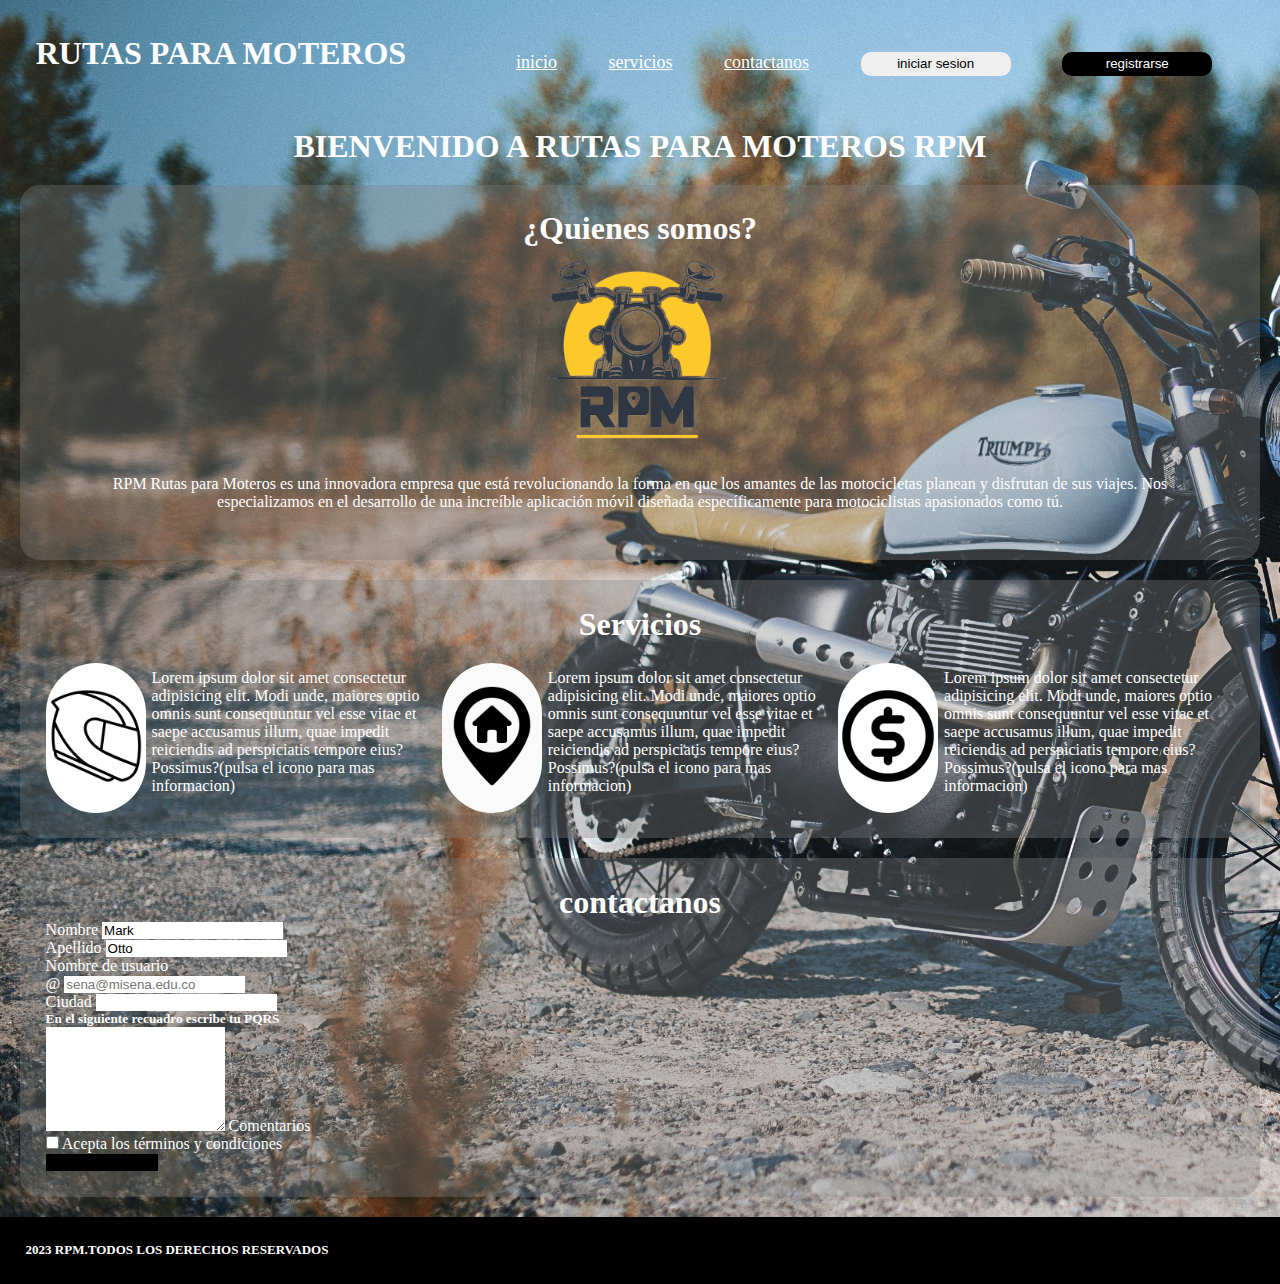
<file: index.html>
<!DOCTYPE html>
<html lang="es">

<head>
    <meta charset="UTF-8">
    <meta name="viewport" content="width=device-width, initial-scale=1.0">
    <link href="https://cdn.jsdelivr.net/npm/bootstrap@5.1.3/dist/css/bootstrap.min.css" rel="stylesheet" integrity="sha384-1BmE4kWBq78iYhFldvKuhfTAU6auU8tT94WrHftjDbrCEXSU1oBoqyl2QvZ6jIW3" crossorigin="anonymous">
    <link rel="stylesheet" href="/css/inicio.css">
    <title>RPM</title>
</head>

<body>
    <div class="contenedor">
        <div class="header">
           
            <h1 id="hola">RUTAS PARA MOTEROS</h1>

        </div>
        <div class="navegacion">
            <ul>
                <li class="barra"><a href="#hola">inicio</a></li>
                <li class="barra"><a href="#servicios">servicios</a></li>
                <li class="barra"><a href="#contactos">contactanos</a></li>
                <li>
                    <button class="sesion" type="button">iniciar sesion</button> </li>
                <li>
                    <button class="registrarse" type="submit">registrarse</button>
                </li>
            </ul>

        </div>
        <h1 class="bienvenida">BIENVENIDO A RUTAS PARA MOTEROS RPM</h1>
        <div class="main">

            <div id="quienes_somos">
                <h1>
                    ¿Quienes somos?
                </h1>
                <img src="/img/icons/logorpm.png"  width="200px">
                <p>RPM Rutas para Moteros es una innovadora empresa que está revolucionando la forma en que los amantes de las motocicletas planean y disfrutan de sus viajes. Nos especializamos en el desarrollo de una increíble aplicación móvil diseñada
                    específicamente para motociclistas apasionados como tú.</p>
            </div>
                <!-- este es el modal para iniciar sesion -->
            <div class="centro" style="display: flex;justify-content: center;line-height:center;">
                <form style="background-color: white;color: black; align-items:center;width: 400px;height: 400px;padding: 2%;">
                    <div>
                        <h2 style="font-size: medium;text-align: center;">Inicio de Sesión</h2>
                    </div>
                    <div class="form-group">
                        <label for="username">Usuario:</label>
                        <input type="text" id="username" name="username" placeholder="Ingrese su nombre de usuario" required>
                    </div>
                    <div class="form-group">
                        <label for="password">Contraseña:</label>
                        <input type="password" id="password" name="password" placeholder="Ingrese su contraseña" required>
                    </div>
                    <div class="form-group">
                        <input type="button" class="inicio" onclick="login()" value="Iniciar sesión">
                    </div>
                    <div class="form-group">
                        <input type="button" class="cerrar" value="cerrar">
                    </div>
                </form>
            </div>
            <div class="contendordelregistro">
            <div class="registro">
                <form class="row g-3">
                    <div class="col-md-6">
                      <label for="inputEmail4" class="form-label">Nombre</label>
                      <input type="text" class="form-control" id="inputEmail4">
                    </div>
                    <div class="col-md-6">
                      <label for="inputPassword4" class="form-label">Apellido</label>
                      <input type="text" class="form-control" id="inputPassword4">
                    </div>
                    <div class="col-12">
                      <label for="inputAddress" class="form-label">Direccion</label>
                      <input type="text" class="form-control" id="inputAddress" placeholder="1234 Main St">
                    </div>
                    <div class="col-12">
                      <label for="inputAddress2" class="form-label">Telefono</label>
                      <input type="text" class="form-control" id="inputAddress2" placeholder="Apartment, studio, or floor">
                    </div>
                  <div class="col-12">
                      <div class="form-check">
                        <input class="form-check-input" type="checkbox" id="gridCheck">
                        <label class="form-check-label" for="gridCheck">
                          Check me out
                        </label>
                      </div>
                    </div>
                    <div class="col-12" id="Botones">
                      <button type="submit" class="btn btn-primary">Sign in</button>
                      <input type="button" class="cancelar" value="cancelar" style="background-color: black;color: white;padding:2%;border-radius:5px;">
                    </div>
                  </form>
                 
            </div>
        </div>
            <div id="servicios">
                <h1>
                    Servicios
                </h1>
                <div class="contenedor2">
                    <div class="funcion1">
                        <a href="primer_interfaz.html"><img onclick="ola()" src="/img/icons/casco.png" width="100px" alt=""></a>
                    </div>
                    <div class="texto1">
                        <p>Lorem ipsum dolor sit amet consectetur adipisicing elit. Modi unde, maiores optio omnis sunt consequuntur vel esse vitae et saepe accusamus illum, quae impedit reiciendis ad perspiciatis tempore eius? Possimus?(pulsa el icono para
                            mas informacion)</p>
                    </div>
                    <div class="funcion2">
                        <a href="/primer_interfaz.html"><img onclick="ola()" src="/img/icons/hogar.png" width="100px" alt=""></a>
                    </div>
                    <div class="texto2">
                        <p>Lorem ipsum dolor sit amet consectetur adipisicing elit. Modi unde, maiores optio omnis sunt consequuntur vel esse vitae et saepe accusamus illum, quae impedit reiciendis ad perspiciatis tempore eius? Possimus?(pulsa el icono para
                            mas informacion)</p>
                    </div>
                    <div class="funcion3">
                        <a href="/primer_interfaz.html"><img onclick="ola()" src="/img/icons/usd-circulo.png" width="100px" alt=""></a>
                    </div>
                    <div class="texto3">
                        <p>Lorem ipsum dolor sit amet consectetur adipisicing elit. Modi unde, maiores optio omnis sunt consequuntur vel esse vitae et saepe accusamus illum, quae impedit reiciendis ad perspiciatis tempore eius? Possimus?(pulsa el icono para
                            mas informacion)</p>
                    </div>
                </div>
            </div>
            <div id="contactos">
                <h1>
                    contactanos
                </h1>
                <form class="row g-3">
                    <div class="col-md-4">
                        <label for="validationDefault01" class="form-label">Nombre</label>
                        <input type="text" class="form-control" id="validationDefault01" value="Mark" required>
                    </div>
                    <div class="col-md-4">
                        <label for="validationDefault02" class="form-label">Apellido</label>
                        <input type="text" class="form-control" id="validationDefault02" value="Otto" required>
                    </div>
                    <div class="col-md-4">
                        <label for="validationDefaultUsername" class="form-label">Nombre de usuario</label>
                        <div class="input-group">
                            <span class="input-group-text" id="inputGroupPrepend2">@</span>
                            <input type="text" class="form-control" id="validationDefaultUsername" aria-describedby="inputGroupPrepend2" required placeholder="sena@misena.edu.co">
                        </div>
                    </div>
                    <div class="col-md-15">
                        <label for="validationDefault03" class="form-label">Ciudad</label>
                        <input type="text" class="form-control" id="validationDefault03" required>
                    </div>
                    <h5>En el siguiente recuadro escribe tu PQRS</h5>
                    <div class="form-floating">
                        <textarea class="form-control" id="floatingTextarea2" style="height: 100px"></textarea>
                        <label for="floatingTextarea2">Comentarios</label>
                    </div>
                    <div class="col-12">
                        <div class="form-check">
                            <input class="form-check-input" type="checkbox" value="" id="invalidCheck2" required>
                            <label class="form-check-label" for="invalidCheck2">
                      Acepta los términos y condiciones
                    </label>
                        </div>
                    </div>
                    <div class="col-12">
                        <a href="/index.html"><button class="btn btn-primary" type="submit" onclick="comentarios()">Enviar formulario</button></a>
                    </div>
                </form>
            </div>

        </div>
        <div class="footer">
            <h3 style="font-size:small;">2023 RPM.TODOS LOS DERECHOS RESERVADOS</h3>
        </div>
    </div>
    
    <script src="/js/dom.js"></script>
    <script src="https://cdn.jsdelivr.net/npm/@popperjs/core@2.11.2/dist/umd/popper.min.js" integrity="sha384-q9CRHqZndzlxGLOj+xrdLDJa9ittGte1NksRmgJKeCV9DrM7Kz868XYqsKWPpAmn" crossorigin="anonymous"></script>
    <script src="https://cdn.jsdelivr.net/npm/bootstrap@5.1.3/dist/js/bootstrap.min.js" integrity="sha384-QJHtvGhmr9XOIpI6YVutG+2QOK9T+ZnN4kzFN1RtK3zEFEIsxhlmWl5/YESvpZ13" crossorigin="anonymous"></script>
</body>

</html>
</file>
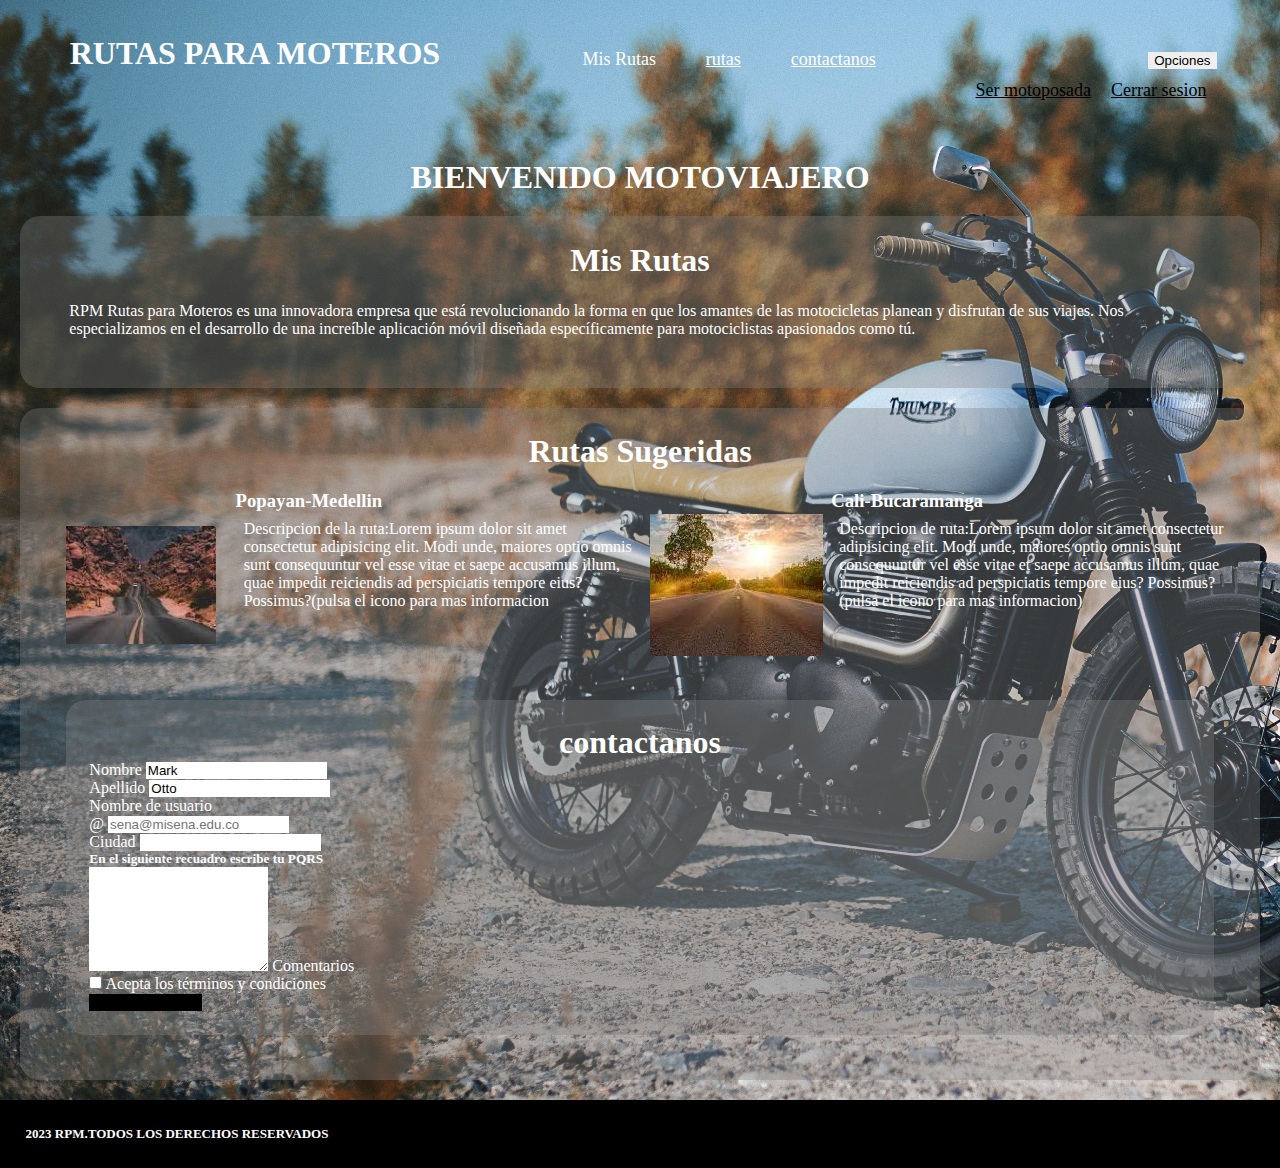
<file: inicio_usumv.html>
<!DOCTYPE html>
<html lang="es">

<head>
    <meta charset="UTF-8">
    <meta name="viewport" content="width=device-width, initial-scale=1.0">
    <link href="https://cdn.jsdelivr.net/npm/bootstrap@5.1.3/dist/css/bootstrap.min.css" rel="stylesheet" integrity="sha384-1BmE4kWBq78iYhFldvKuhfTAU6auU8tT94WrHftjDbrCEXSU1oBoqyl2QvZ6jIW3" crossorigin="anonymous">
    <link rel="stylesheet" href="/css/estilo_mv.css">
    <title>RPM</title>
</head>

<body>

    <div class="contenedor">
        <div class="header">
            <h1 id="hola">RUTAS PARA MOTEROS</h1>
        </div>
        <div class="navegacion">
            <ul class="lista">
                <li class="solicitudes iniciomp"><a class="borrar_soli" ="#hola">Mis Rutas</a></li>
                <li class="comentarios"><a href="#servicios">rutas</a></li>
                <li class="barra"><a href="#contactos">contactanos</a></li>
                <li class="cambiador">
                    <div class="dropdown">
                        <button class="btn btn-secondary dropdown-toggle" type="button" id="dropdownMenuButton1" data-bs-toggle="dropdown" aria-expanded="false">
                        Opciones
                        </button>
                        <ul class="dropdown-menu" aria-labelledby="dropdownMenuButton1">
                            <li class=""><a class="dropdown-item motoposada" onclick="motoposada() " href="#">Ser motoposada</a></li>
                            <li><a class="dropdown-item" href="index.html">Cerrar sesion</a></li>
                        </ul>
                    </div>
                </li>

            </ul>

        </div>
        <h1 class="bienvenida">BIENVENIDO MOTOVIAJERO</h1>
        <div class="main">

            <div id="quienes_somos">
                <h1>
                    Mis Rutas
                </h1>
                <p>RPM Rutas para Moteros es una innovadora empresa que está revolucionando la forma en que los amantes de las motocicletas planean y disfrutan de sus viajes. Nos especializamos en el desarrollo de una increíble aplicación móvil diseñada
                    específicamente para motociclistas apasionados como tú.</p>
            </div>
            <div id="servicios">
                <h1>
                    Rutas Sugeridas
                </h1>
                <div class="contenedor2">
                    <div class="funcion1">
                        <img src="/img/Rutas/descarga.jpg" width="500px" alt="">
                    </div>
                    <div class="texto1">
                        <h3>Popayan-Medellin</h3>
                        <p>Descripcion de la ruta:Lorem ipsum dolor sit amet consectetur adipisicing elit. Modi unde, maiores optio omnis sunt consequuntur vel esse vitae et saepe accusamus illum, quae impedit reiciendis ad perspiciatis tempore eius? Possimus?(pulsa
                            el icono para mas informacion</p>
                    </div>
                    <div class="funcion2">
                        <img src="/img/Rutas/images.jpg" width="400px" alt="">
                    </div>
                    <div class="texto2">
                        <h3>Cali-Bucaramanga</h3>
                        <p>Descripcion de ruta:Lorem ipsum dolor sit amet consectetur adipisicing elit. Modi unde, maiores optio omnis sunt consequuntur vel esse vitae et saepe accusamus illum, quae impedit reiciendis ad perspiciatis tempore eius? Possimus?(pulsa
                            el icono para mas informacion)</p>
                    </div>
                </div>
                <div id="contactos">
                    <h1>
                        contactanos
                    </h1>
                    <form class="row g-3">
                        <div class="col-md-4">
                            <label for="validationDefault01" class="form-label">Nombre</label>
                            <input type="text" class="form-control" id="validationDefault01" value="Mark" required>
                        </div>
                        <div class="col-md-4">
                            <label for="validationDefault02" class="form-label">Apellido</label>
                            <input type="text" class="form-control" id="validationDefault02" value="Otto" required>
                        </div>
                        <div class="col-md-4">
                            <label for="validationDefaultUsername" class="form-label">Nombre de usuario</label>
                            <div class="input-group">
                                <span class="input-group-text" id="inputGroupPrepend2">@</span>
                                <input type="text" class="form-control" id="validationDefaultUsername" aria-describedby="inputGroupPrepend2" required placeholder="sena@misena.edu.co">
                            </div>
                        </div>
                        <div class="col-md-15">
                            <label for="validationDefault03" class="form-label">Ciudad</label>
                            <input type="text" class="form-control" id="validationDefault03" required>
                        </div>
                        <h5>En el siguiente recuadro escribe tu PQRS</h5>
                        <div class="form-floating">
                            <textarea class="form-control" id="floatingTextarea2" style="height: 100px"></textarea>
                            <label for="floatingTextarea2">Comentarios</label>
                        </div>
                        <div class="col-12">
                            <div class="form-check">
                                <input class="form-check-input" type="checkbox" value="" id="invalidCheck2" required>
                                <label class="form-check-label" for="invalidCheck2">
                      Acepta los términos y condiciones
                    </label>
                            </div>
                        </div>
                        <div class="col-12">
                            <a href="/index.html"><button class="btn btn-primary" type="submit" onclick="comentarios()">Enviar formulario</button></a>
                        </div>
                    </form>
                </div>

            </div>
            <div class="footer">
                <h3 style="font-size:small;">2023 RPM.TODOS LOS DERECHOS RESERVADOS</h3>
            </div>
        </div>
        <script src="/js/motoviajeroxmotoposada.js"></script>
        <script src="https://cdn.jsdelivr.net/npm/@popperjs/core@2.11.2/dist/umd/popper.min.js" integrity="sha384-q9CRHqZndzlxGLOj+xrdLDJa9ittGte1NksRmgJKeCV9DrM7Kz868XYqsKWPpAmn" crossorigin="anonymous"></script>
        <script src="https://cdn.jsdelivr.net/npm/bootstrap@5.1.3/dist/js/bootstrap.min.js" integrity="sha384-QJHtvGhmr9XOIpI6YVutG+2QOK9T+ZnN4kzFN1RtK3zEFEIsxhlmWl5/YESvpZ13" crossorigin="anonymous"></script>
</body>

</html>
</file>
<file: css/inicio.css>
* {
    margin: 0;
    border: 0;
}

body {
    background-image: url(/img/triumph-bonneville_3840x2160_xtrafondos.com.jpg);
    background-repeat: no-repeat;
    background-size: cover;
}

.bienvenida {
    text-align: center;
    grid-area: bienvenida;
    font-size: xx-large;
    font-family: Cambria, Cochin, Georgia, Times, 'Times New Roman', serif;
    color: white;
}

.contenedor {
    display: grid;
    grid-template-areas: " header nav  " "bienvenida bienvenida" "main  main  " "footer footer";
}

#servicios {
    grid-template-areas: "funcion1 funcion2 funcion3" "texto1 texto2 texto3";
}

.header {
    grid-area: header;
    color: white;
    font-family: Cambria, Cochin, Georgia, Times, 'Times New Roman', serif;
    padding: 35px;
}

li {
    padding: 10px;
}

ul {
    grid-area: nav;
    font-size: large;
    list-style: none;
    display: flex;
    justify-content: space-around;
    font-family: Cambria, Cochin, Georgia, Times, 'Times New Roman', serif;
}

a {
    color: white;
}

a:visited {
    color: white;
}

.navegacion {
    padding: 5%;
    padding-left: 1%;
    color: white;
    text-align: end;
    color: white;
}

.contenedor2 {
    margin-top: 20px;
    display: flex;
    justify-content: space-around;
}

.funcion1 {
    display: flex;
    justify-content: center;
    align-items: center;
    border-radius: 50%;
    width: 150px;
    height: 150px;
    background-color: white;
    border-radius: 100px;
}

li:hover {
    background-color: rgba(128, 128, 128, 0.349);
    border-radius: 10px;
}

.funcion2 {
    display: flex;
    justify-content: center;
    align-items: center;
    border-radius: 50%;
    width: 150px;
    height: 150px;
    background-color: rgb(250, 250, 250);
    border-radius: 100px;
}

.funcion3 {
    display: flex;
    justify-content: center;
    align-items: center;
    border-radius: 50%;
    width: 150px;
    height: 150px;
    background-color: white;
    border-radius: 100px;
}

.main {
    color: white;
    grid-area: main;
}

h1 {
    text-align: center;
}

p {
    padding: 2%;
    font-family: Cambria, Cochin, Georgia, Times, 'Times New Roman', serif;
    font-size: medium;
}

#quienes_somos {
    text-align:center;
    background-color: rgba(128, 128, 128, 0.349);
    margin: 20px;
    border-radius: 20px;
    padding: 2%;
}

#servicios {
    background-color: rgba(128, 128, 128, 0.349);
    margin: 20px;
    border-radius: 20px;
    padding: 2%;
}

.sesion {
    border-radius: 10px;
    padding: 3%;
    width: 150px;
}

.sesion:hover {
    background-color: rgb(0, 0, 0);
    color: white;
}

.registrarse {
    border-radius: 10px;
    padding: 3%;
    width: 150px;
    background-color: black;
    color: white;
}

.registrarse:hover {
    background-color: white;
    color: black;
}

#contactos {
    background-color: rgba(128, 128, 128, 0.349);
    margin: 20px;
    border-radius: 20px;
    padding: 2%;
}

.footer {
    background-color: rgb(0, 0, 0);
    grid-area: footer;
    padding: 2%;
    color: white;
    font-size: smaller;
    font-family: Cambria, Cochin, Georgia, Times, 'Times New Roman', serif;
}

.btn-primary {
    background-color: black;
    border-color: black;
}


/* //-------------------------------- */

.centro {
    display: flex;
    align-items: center;
    position: fixed;
    top: 0;
    left: 0;
    right: 0;
    bottom: 0;
    opacity: 0;
    pointer-events: none;
    transition: opacity.2s;
}


.centro_show {
    opacity: 1;
    pointer-events: unset;
    transition: opacity.2s;
}

h2 {
    text-align: center;
    margin-bottom: 20px;
}

.form-group {
    margin-bottom: 20px;
}

.form-group label {
    display: block;
    margin-bottom: 5px;
}

.form-group input {
    width: 100%;
    padding: 10px;
}
/* //-------------------------- */
.registro{
    color: black;
    background-color: white;
    width:40%;
    height:400px;
    padding:3%;
    border-radius:10px;

}
.contendordelregistro{
    margin-top:10%;
    position: fixed;
    top: 0;
    bottom:0;
    left:0;
    right:0;
    display: flex;
    justify-content: center;
    opacity:0;
    pointer-events:none;
}
.contendordelregistro2{
    opacity:1;
    pointer-events:unset;
}
</file>
<file: css/estilo_mv.css>
* {
    margin: 0;
    border: 0;
}

body {
    background-image: url(/img/triumph-bonneville_3840x2160_xtrafondos.com.jpg);
    background-repeat: no-repeat;
    background-size: cover;
}

header {
    position: fixed;
    width: 100%;
}

.bienvenida {
    text-align: center;
    grid-area: bienvenida;
    font-size: xx-large;
    font-family: Cambria, Cochin, Georgia, Times, 'Times New Roman', serif;
    color: white;
}

.contenedor {
    display: grid;
    grid-template-areas: "header nav  " "bienvenida bienvenida" "main  main  " "footer footer";
}

#servicios {
    grid-template-areas: "funcion1 funcion2 funcion3" "texto1 texto2 texto3";
}

.header {
    grid-area: header;
    color: white;
    font-family: Cambria, Cochin, Georgia, Times, 'Times New Roman', serif;
    padding: 35px;
}

li {
    padding: 10px;
}

ul {
    grid-area: nav;
    font-size: large;
    list-style: none;
    display: flex;
    justify-content: space-around;
    font-family: Cambria, Cochin, Georgia, Times, 'Times New Roman', serif;
}

.dropdown-item:hover {
    background-color: rgba(255, 255, 255, 0);
}

.dropdown-item:visited {
    color: black;
}

.dropdown-item {
    color: black;
}

a {
    color: white;
}

a:visited {
    color: white;
}

.navegacion {
    padding: 5%;
    padding-left: 1%;
    color: white;
    text-align: end;
    color: white;
}

.contenedor2 {
    margin-top: 20px;
    display: flex;
    justify-content: space-around;
}

.funcion1 {
    display: flex;
    justify-content: center;
    align-items: center;
    border-radius: 50%;
    width: 150px;
    height: 150px;
    border-radius: 100px;
    margin: 20px;
}

li:hover {
    background-color: rgba(128, 128, 128, 0.349);
    border-radius: 10px;
}

.dropdown-menu {
    text-align: center;
}

.funcion2 {
    margin: 20px;
    display: flex;
    justify-content: center;
    align-items: center;
    border-radius: 50%;
    width: 150px;
    height: 150px;
    border-radius: 100px;
}

.funcion3 {
    display: flex;
    justify-content: center;
    align-items: center;
    border-radius: 50%;
    width: 150px;
    height: 150px;
    border-radius: 100px;
}

.main {
    color: white;
    grid-area: main;
}

h1 {
    text-align: center;
}

p {
    padding: 2%;
    font-family: Cambria, Cochin, Georgia, Times, 'Times New Roman', serif;
    font-size: medium;
}

#quienes_somos {
    background-color: rgba(128, 128, 128, 0.349);
    margin: 20px;
    border-radius: 20px;
    padding: 2%;
}

#servicios {
    background-color: rgba(128, 128, 128, 0.349);
    margin: 20px;
    border-radius: 20px;
    padding: 2%;
}

.sesion {
    border-radius: 10px;
    padding: 3%;
    width: 150px;
}

.sesion:hover {
    background-color: rgb(0, 0, 0);
    color: white;
}

.registrarse {
    border-radius: 10px;
    padding: 3%;
    width: 150px;
    background-color: black;
    color: white;
}

.registrarse:hover {
    background-color: white;
    color: black;
}

#contactos {
    background-color: rgba(128, 128, 128, 0.349);
    margin: 20px;
    border-radius: 20px;
    padding: 2%;
}

.footer {
    background-color: rgb(0, 0, 0);
    grid-area: footer;
    padding: 2%;
    color: white;
    font-size: smaller;
    font-family: Cambria, Cochin, Georgia, Times, 'Times New Roman', serif;
}

.btn-primary {
    background-color: black;
    border-color: black;
}

.comentarios1 {
    background-color: rgba(255, 255, 255, 0.907);
    color: rgb(77, 75, 75);
    border-radius: 10px;
    text-align: start;
}

.titulocomen1 {
    padding-top: 3%;
    padding-left: 2%;
}

.comentarios2 {
    background-color: rgba(255, 255, 255, 0.907);
    color: rgb(77, 75, 75);
    border-radius: 10px;
    text-align: start;
}

.titulocomen2 {
    padding-top: 3%;
    padding-left: 2%;
}

.imagensoli {
    text-align: center;
}


/* 
//----------------------------------------- */
</file>
